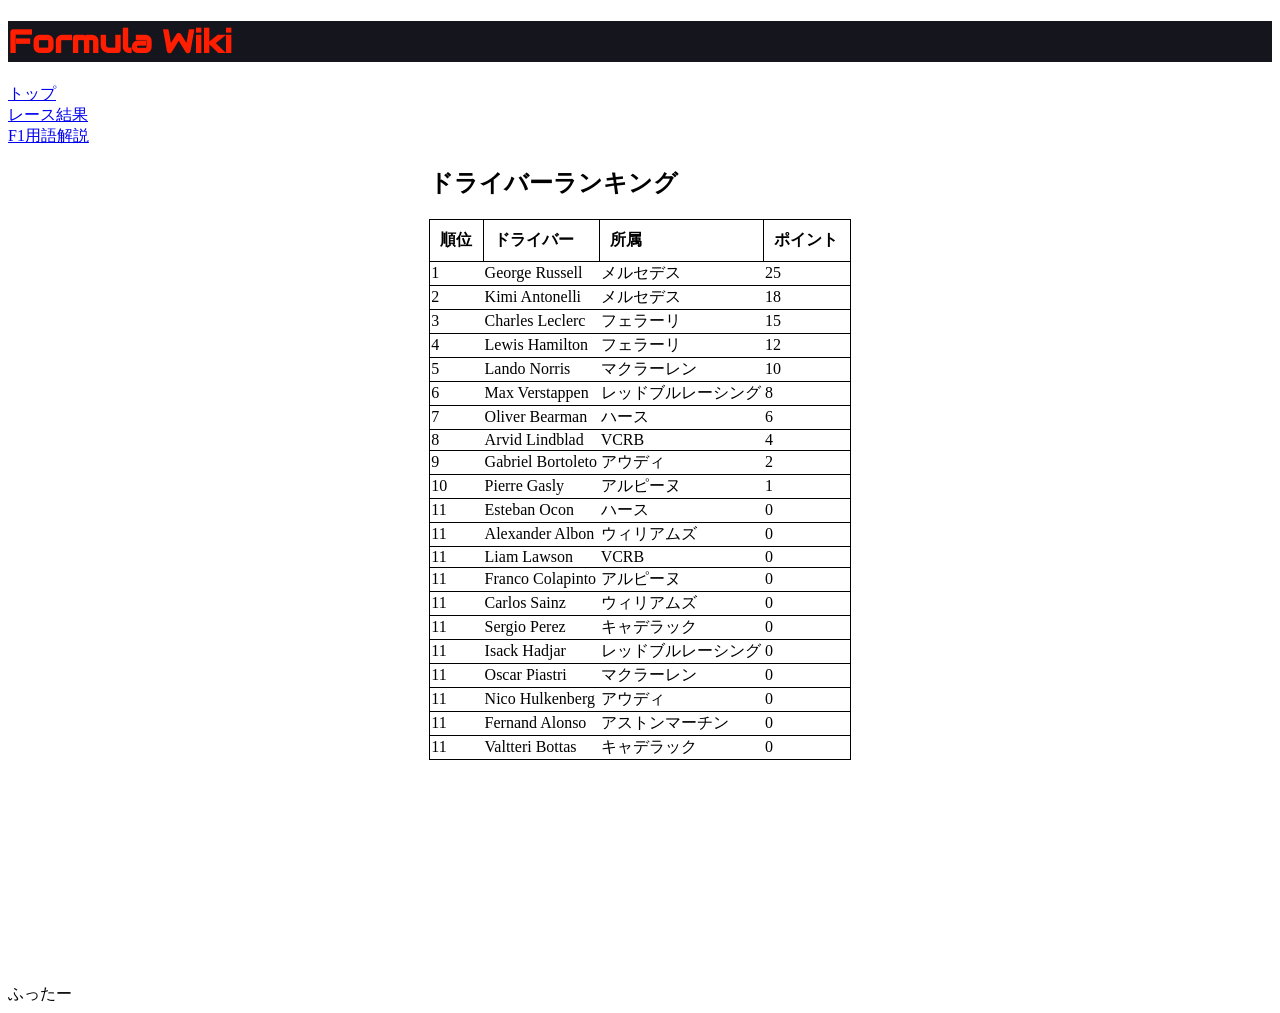
<file: index.html>
<!DOCTYPE html>
<html lang="ja">

    <head>
        <meta charset="UTF-8">
        <title>Formula Wiki</title>   <!--website title-->
        <link rel="stylesheet" href="css/layout.css">
        <link rel="stylesheet" href="css/visuals.css">   <!--CSSリンク集-->
        <link rel="stylesheet" href="https://fonts.googleapis.com/css?family=Audiowide">
    </head>

<body>
    <header>
        <h1>Formula Wiki</h1>
    </header>   

    <div class="container">

        <aside class="sidebar">   <!--leftside menu bar-->
            <nav>
                <a href="index.html">トップ</a><br>
                <a href="results.html">レース結果</a><br>
                <a href="terms.html">F1用語解説</a><br>

            </nav>
        </aside>

        <main class="content">
            <h2>
                ドライバーランキング
            </h2>

            <table>
                <tr>
                    <th>順位</th>
                    <th>ドライバー</th>
                    <th>所属</th>
                    <th>ポイント</th>
                </tr>

                <tbody id="rankingbody">
                    <!--ここにJSデータが入る-->
                </tbody>
            </table>
        </main>

    </div>
    
    <footer>ふったー</footer>
<script src="script.js"></script>
</body>
</html>
</file>
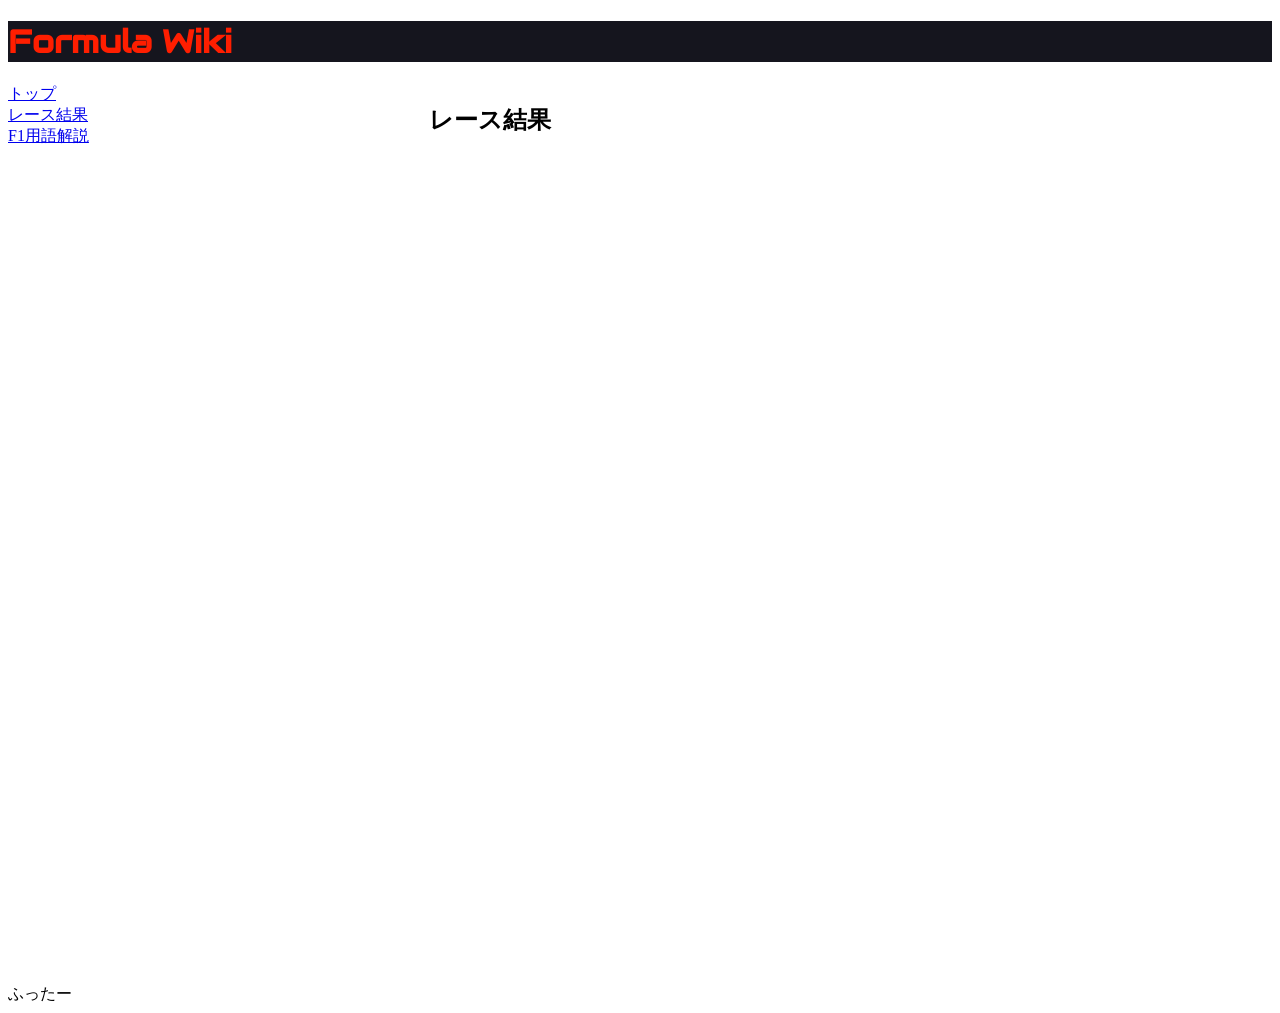
<file: results.html>
<!DOCTYPE html>
<html lang="ja">

    <head>
        <title>2026年　レース結果</title>
        <link rel="stylesheet" href="css/layout.css">
        <link rel="stylesheet" href="css/visuals.css">
         <link rel="stylesheet" href="https://fonts.googleapis.com/css?family=Audiowide">
    </head>

    <body>

        <header>
            <h1>Formula Wiki</h1>
        </header>

        <div class="container">
            <nav>
                <a href="index.html">トップ</a><br>
                <a href="results.html">レース結果</a><br>
                <a href="terms.html">F1用語解説</a><br>

            </nav>

            <main class="content">
                <h2>
                    レース結果
                </h2>
            </main>
        </div>

        <footer>
            ふったー
        </footer>

    </body>

</html>
</file>
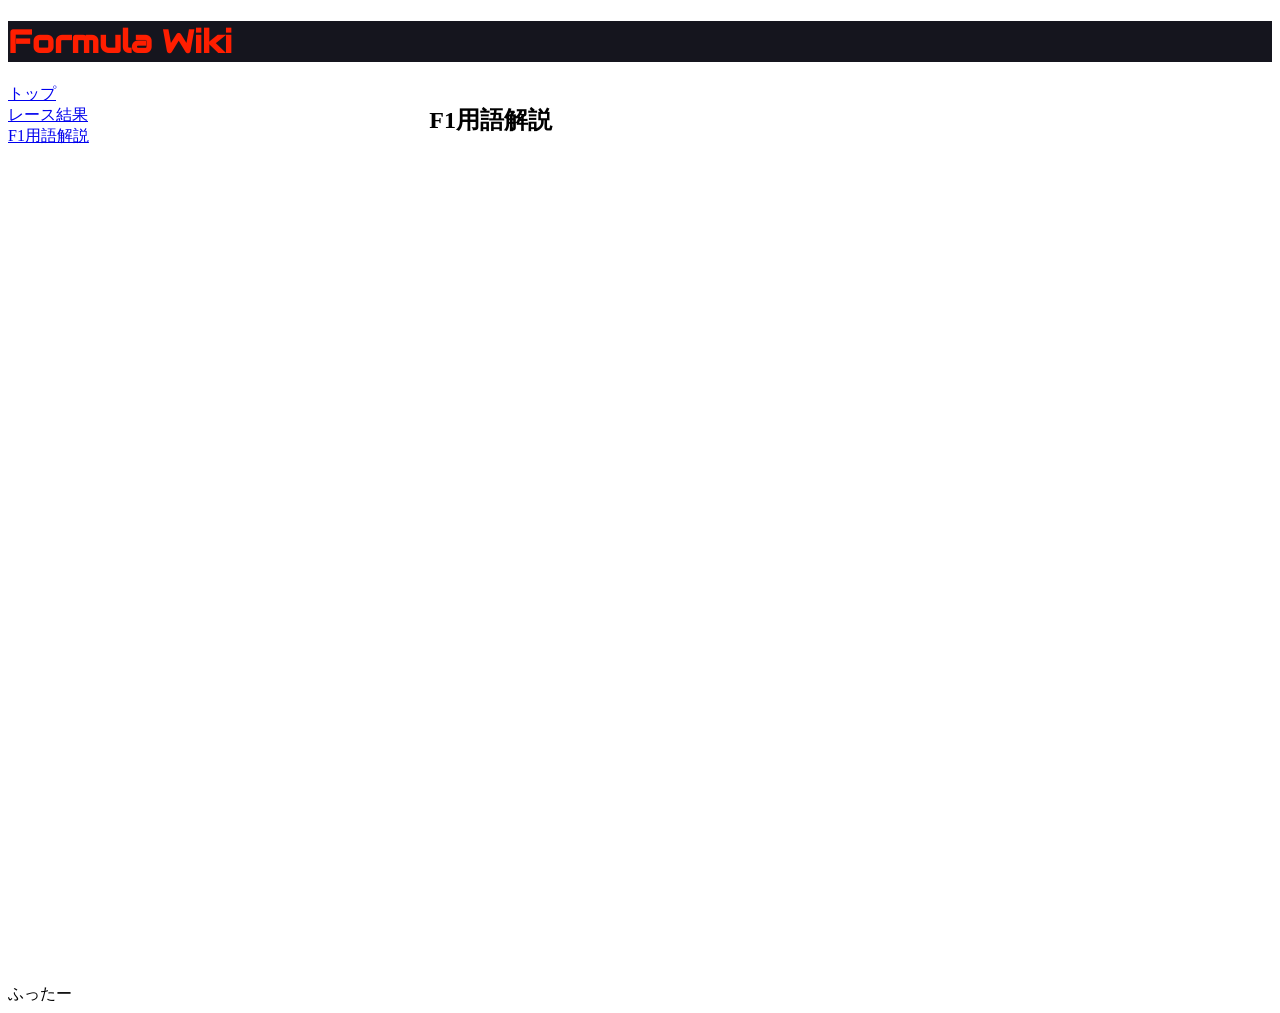
<file: terms.html>
<!DOCTYPE html>
<html lang="ja">

    <head>
        <title>F1　用語解説</title>
        <link rel="stylesheet" href="css/layout.css">
        <link rel="stylesheet" href="css/visuals.css">
         <link rel="stylesheet" href="https://fonts.googleapis.com/css?family=Audiowide">
    </head>

    <body>

        <header>
            <h1>Formula Wiki</h1>
        </header>

        <div class="container">
            <nav>
                <a href="index.html">トップ</a><br>
                <a href="results.html">レース結果</a><br>
                <a href="terms.html">F1用語解説</a><br>

            </nav>

            <main class="content">
                <h2>F1用語解説</h2>
            </main>
        </div>

        <footer>
            ふったー
        </footer>
    </body>

</html>
</file>
<file: css/layout.css>
.container{
    display:grid;
    height:100vh;
    grid-template-columns:2fr 4fr;
    grid-template-rows:auto 1fr auto;
    grid-template-areas:
    "header header"
    "menu content"
    "footer footer";
    gap:0;
    align-items: stretch;
}
header{grid-area:header;}
nav{grid-area:menu;}
main{grid-area:content;}
footer{grid-area:footer;}

table{
    border-collapse: collapse;
    width: 50%;
    margin-top: auto;
}
tr,th{
    border: 1px,solid,black;
    padding: 10px;
    text-align: left;
}
</file>
<file: css/visuals.css>
/*color-style*/
body{background-color: white}

header{background-color: rgb(21,21,30);
       color:rgb(255,30,0)
       }  
/*font-style*/
header{font-family:"Audiowide",sans-serif}
</file>
